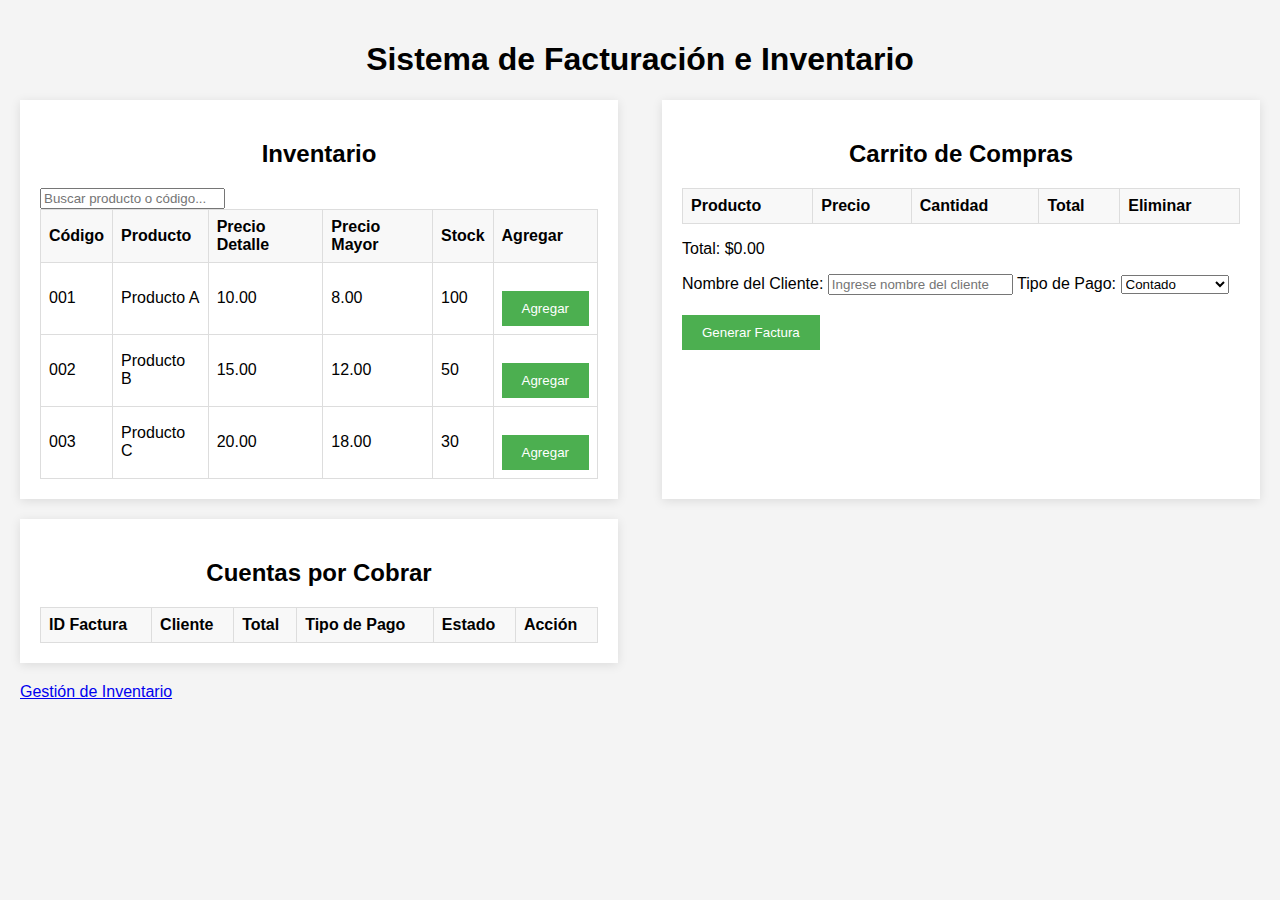
<file: index.html>
<!DOCTYPE html>
<html lang="en">
<head>
    <meta charset="UTF-8">
    <meta name="viewport" content="width=device-width, initial-scale=1.0">
    <title>Sistema de Facturación</title>
    <link rel="stylesheet" href="estilos.css">
</head>
<body>

    <h1>Sistema de Facturación e Inventario</h1>

    <div class="container">
        <!-- Inventario -->
        <div class="inventory">
            <h2>Inventario</h2>

            <!-- Barra de búsqueda -->
            <input type="text" id="search-input" placeholder="Buscar producto o código..." oninput="filterProducts()">

            <table>
                <thead>
                    <tr>
                        <th>Código</th>
                        <th>Producto</th>
                        <th>Precio Detalle</th>
                        <th>Precio Mayor</th>
                        <th>Stock</th>
                        <th>Agregar</th>
                    </tr>
                </thead>
                <tbody id="product-list">
                    <!-- Los productos se cargarán aquí -->
                </tbody>
            </table>
        </div>

        <!-- Carrito de compras -->
        <div class="cart">
            <h2>Carrito de Compras</h2>
            <table>
                <thead>
                    <tr>
                        <th>Producto</th>
                        <th>Precio</th>
                        <th>Cantidad</th>
                        <th>Total</th>
                        <th>Eliminar</th>
                    </tr>
                </thead>
                <tbody id="cart-list">
                    <!-- El carrito se llenará aquí -->
                </tbody>
            </table>

            <p id="total-price">Total: $0.00</p>
            
            <!-- Campo para el nombre del cliente -->
            <label for="client-name">Nombre del Cliente:</label>
            <input type="text" id="client-name" placeholder="Ingrese nombre del cliente">

            <!-- Opción de contado o crédito -->
            <label for="payment-type">Tipo de Pago:</label>
            <select id="payment-type" onchange="toggleCreditForm()">
                <option value="contado">Contado</option>
                <option value="credito">Crédito</option>
                <option value="tarjeta">Débito/Crédito</option>
            </select>

            <!-- Formulario adicional para crear cliente (si se selecciona crédito) -->
            <div id="credit-client-form" style="display: none;">
                <h3>Crear Cliente (Crédito)</h3>
                <label for="client-id">ID del Cliente:</label>
                <input type="text" id="client-id" placeholder="Ingrese ID del cliente">
                <br>
                <label for="client-address">Dirección del Cliente:</label>
                <input type="text" id="client-address" placeholder="Ingrese dirección del cliente">
                <br>
                <label for="client-phone">Teléfono del Cliente:</label>
                <input type="text" id="client-phone" placeholder="Ingrese teléfono del cliente">
            </div>

            <button id="checkout" onclick="generateInvoice()">Generar Factura</button>
        </div>
    </div>

    <!-- Cuentas por cobrar -->
    <div class="accounts">
        <h2>Cuentas por Cobrar</h2>
        <table>
            <thead>
                <tr>
                    <th>ID Factura</th>
                    <th>Cliente</th>
                    <th>Total</th>
                    <th>Tipo de Pago</th>
                    <th>Estado</th>
                    <th>Acción</th>
                </tr>
            </thead>
            <tbody id="accounts-list">
                <!-- Las cuentas por cobrar se agregarán aquí -->
            </tbody>
        </table>
    </div>

    <a href="gestion.html">Gestión de Inventario</a>

    <script src="app.js"></script>
</body>
</html>
</file>
<file: estilos.css>
body {
    font-family: Arial, sans-serif;
    background-color: #f4f4f4;
    margin: 0;
    padding: 20px;
}

h1, h2 {
    text-align: center;
}

.container {
    display: flex;
    justify-content: space-between;
    margin-top: 20px;
}

.inventory, .cart, .accounts {
    width: 45%;
    background: white;
    padding: 20px;
    box-shadow: 0 2px 10px rgba(0, 0, 0, 0.1);
    margin-bottom: 20px;
}

table {
    width: 100%;
    border-collapse: collapse;
}

table, th, td {
    border: 1px solid #ddd;
}

th, td {
    padding: 8px;
    text-align: left;
}

th {
    background-color: #f8f8f8;
}

button {
    background-color: #4CAF50;
    color: white;
    padding: 10px 20px;
    border: none;
    cursor: pointer;
    margin-top: 20px;
}

button:hover {
    background-color: #45a049;
}

.accounts button {
    background-color: #FF6347;
}

.accounts button:hover {
    background-color: #FF4500;
}


#client-name input {
    width: 40%;
    height: 40px;
}


#credit-client-form {
    display: flex;
}

#credit-client-form input {
    display: flex;
    width: 50%;
    height: 25px;
}
</file>
